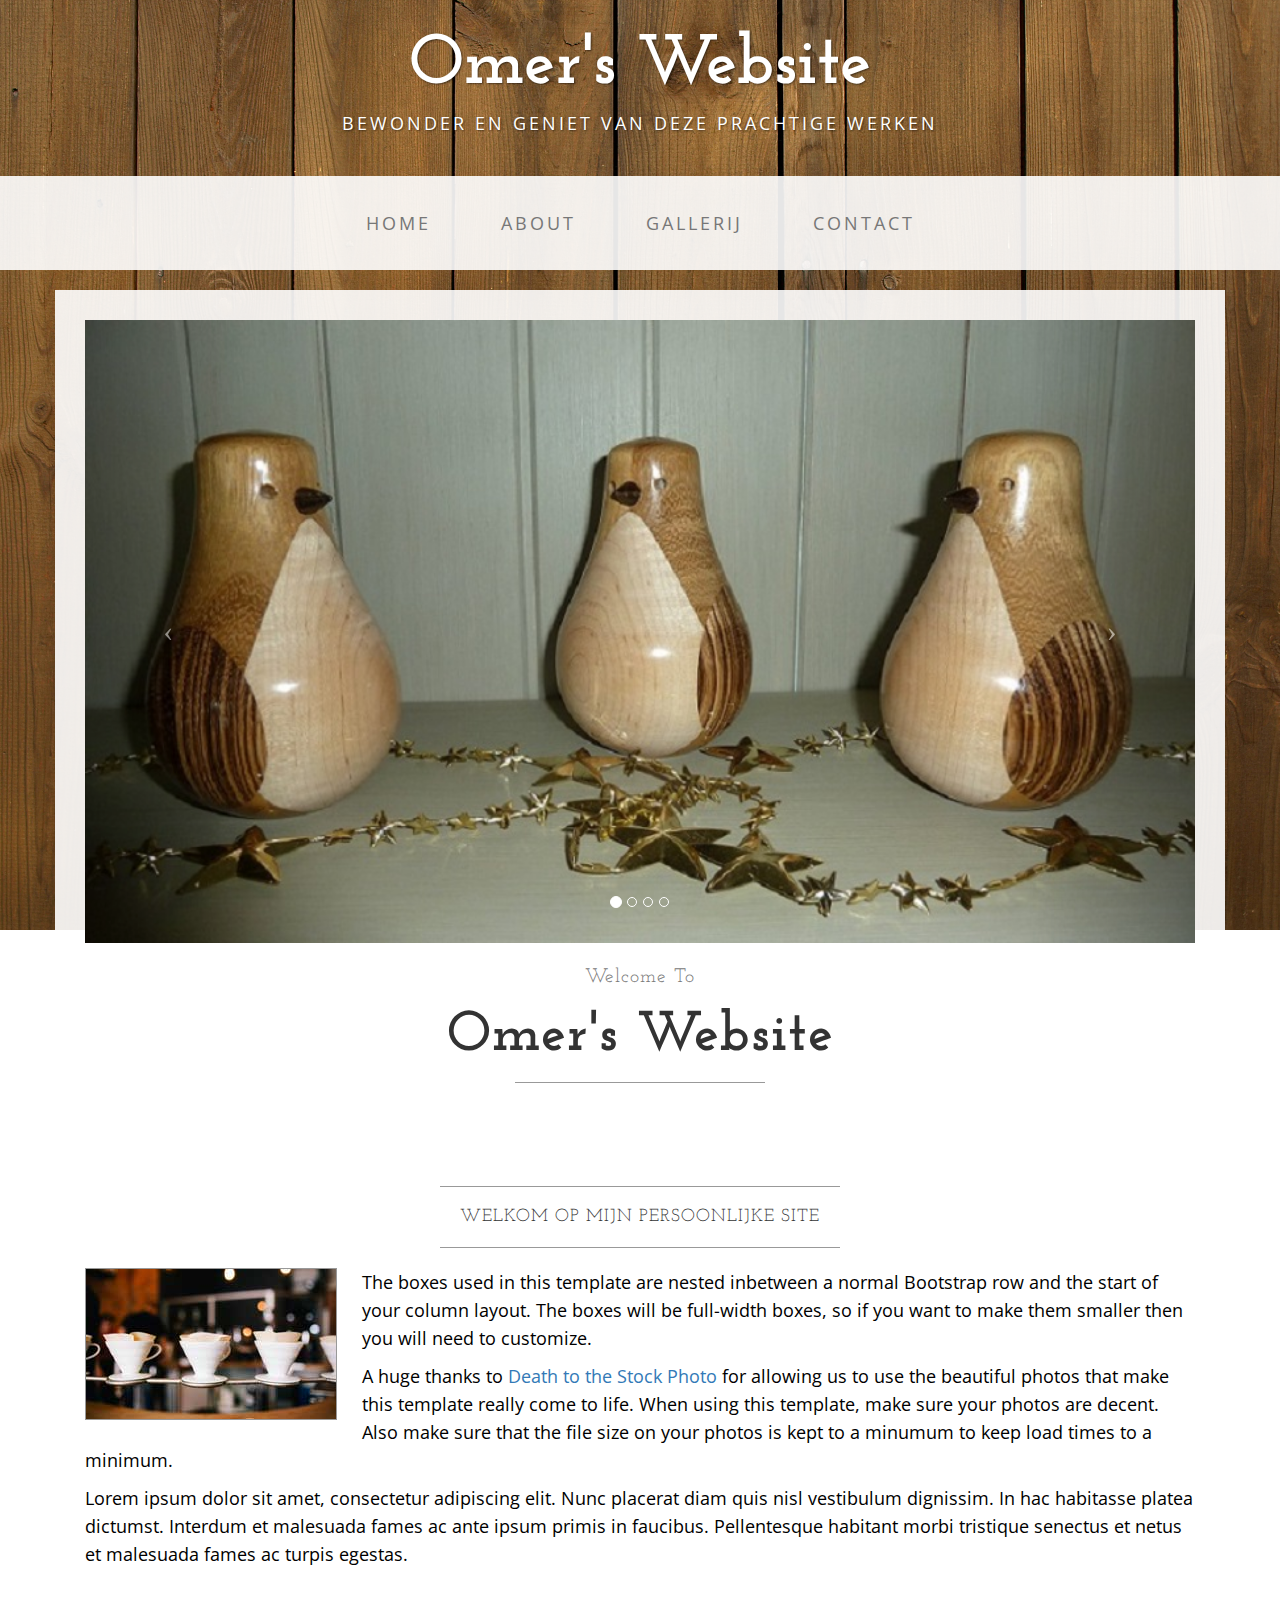
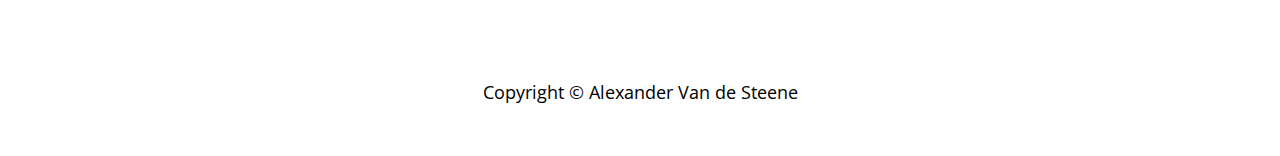
<file: index.html>
<!DOCTYPE html>
<html lang="en">

<head>

    <meta charset="utf-8">
    <meta http-equiv="X-UA-Compatible" content="IE=edge">
    <meta name="viewport" content="width=device-width, initial-scale=1">
    <meta name="description" content="">
    <meta name="author" content="">

    <title>Omer's website</title>

    <!-- Bootstrap Core CSS -->
    <link href="css/bootstrap.min.css" rel="stylesheet">

    <!-- Custom CSS -->
    <link href="css/business-casual.css" rel="stylesheet">

    <!-- Fonts -->
    <link href="http://fonts.googleapis.com/css?family=Open+Sans:300italic,400italic,600italic,700italic,800italic,400,300,600,700,800" rel="stylesheet" type="text/css">
    <link href="http://fonts.googleapis.com/css?family=Josefin+Slab:100,300,400,600,700,100italic,300italic,400italic,600italic,700italic" rel="stylesheet" type="text/css">

    <!-- HTML5 Shim and Respond.js IE8 support of HTML5 elements and media queries -->
    <!-- WARNING: Respond.js doesn't work if you view the page via file:// -->
    <!--[if lt IE 9]>
        <script src="https://oss.maxcdn.com/libs/html5shiv/3.7.0/html5shiv.js"></script>
        <script src="https://oss.maxcdn.com/libs/respond.js/1.4.2/respond.min.js"></script>
    <![endif]-->

</head>

<body>

    <div class="brand">Omer's Website</div>
    <div class="address-bar">bewonder en geniet van deze prachtige werken</div>

    <!-- Navigation -->
    <nav class="navbar navbar-default" role="navigation">
        <div class="container">
            <!-- Brand and toggle get grouped for better mobile display -->
            <div class="navbar-header">
                <button type="button" class="navbar-toggle" data-toggle="collapse" data-target="#bs-example-navbar-collapse-1">
                    <span class="sr-only">Toggle navigation</span>
                    <span class="icon-bar"></span>
                    <span class="icon-bar"></span>
                    <span class="icon-bar"></span>
                </button>
                <!-- navbar-brand is hidden on larger screens, but visible when the menu is collapsed -->
                <a class="navbar-brand" href="index.html">Omer's Website</a>
            </div>
            <!-- Collect the nav links, forms, and other content for toggling -->
            <div class="collapse navbar-collapse" id="bs-example-navbar-collapse-1">
                <ul class="nav navbar-nav">
                    <li>
                        <a href="index.html">Home</a>
                    </li>
                    <li>
                        <a href="about.html">About</a>
                    </li>
                    <li>
                        <a href="blog.html">Gallerij</a>
                    </li>
                    <li>
                        <a href="contact.html">Contact</a>
                    </li>
                </ul>
            </div>
            <!-- /.navbar-collapse -->
        </div>
        <!-- /.container -->
    </nav>

    <div class="container">

        <div class="row">
            <div class="box">
                <div class="col-lg-12 text-center">
                    <div id="carousel-example-generic" class="carousel slide">
                        <!-- Indicators -->
                        <ol class="carousel-indicators hidden-xs">
                            <li data-target="#carousel-example-generic" data-slide-to="0" class="active"></li>
                            <li data-target="#carousel-example-generic" data-slide-to="1"></li>
                            <li data-target="#carousel-example-generic" data-slide-to="2"></li>
                            <li data-target="#carousel-example-generic" data-slide-to="3"></li>
                        </ol>

                        <!-- Wrapper for slides -->
                        <div class="carousel-inner">
                            <div class="item active">
                                <img class="img-responsive img-full" src="img/vogels.jpg" alt="">
                            </div>
                            <div class="item">
                                <img class="img-responsive img-full" src="img/kerstboom.jpg" alt="">
                            </div>
                            <div class="item">
                                <img class="img-responsive img-full" src="img/vogels2.jpg" alt="">
                            </div>
                            <div class="item">
                                <img class="img-responsive img-full" src="img/paddestoel.jpg" alt="">
                            </div>
                        </div>

                        <!-- Controls -->
                        <a class="left carousel-control" href="#carousel-example-generic" data-slide="prev">
                            <span class="icon-prev"></span>
                        </a>
                        <a class="right carousel-control" href="#carousel-example-generic" data-slide="next">
                            <span class="icon-next"></span>
                        </a>
                    </div>
                    <h2 class="brand-before">
                        <small>Welcome to</small>
                    </h2>
                    <h1 class="brand-name">Omer's website</h1>
                    <hr class="tagline-divider">
                    
                </div>
            </div>
        </div>

        <div class="row">
            <div class="box">
                <div class="col-lg-12">
                    <hr>
                    <h2 class="intro-text text-center">Welkom op mijn persoonlijke site
                    </h2>
                    <hr>
                    <img class="img-responsive img-border img-left" src="img/intro-pic.jpg" alt="">
                    <hr class="visible-xs">
                    <p>The boxes used in this template are nested inbetween a normal Bootstrap row and the start of your column layout. The boxes will be full-width boxes, so if you want to make them smaller then you will need to customize.</p>
                    <p>A huge thanks to <a href="http://join.deathtothestockphoto.com/" target="_blank">Death to the Stock Photo</a> for allowing us to use the beautiful photos that make this template really come to life. When using this template, make sure your photos are decent. Also make sure that the file size on your photos is kept to a minumum to keep load times to a minimum.</p>
                    <p>Lorem ipsum dolor sit amet, consectetur adipiscing elit. Nunc placerat diam quis nisl vestibulum dignissim. In hac habitasse platea dictumst. Interdum et malesuada fames ac ante ipsum primis in faucibus. Pellentesque habitant morbi tristique senectus et netus et malesuada fames ac turpis egestas.</p>
                </div>
            </div>
        </div>
    </div>
    <!-- /.container -->

    <footer>
        <div class="container">
            <div class="row">
                <div class="col-lg-12 text-center">
                    <p>Copyright &copy; Alexander Van de Steene</p>
                </div>
            </div>
        </div>
    </footer>

    <!-- jQuery -->
    <script src="js/jquery.js"></script>

    <!-- Bootstrap Core JavaScript -->
    <script src="js/bootstrap.min.js"></script>

    <!-- Script to Activate the Carousel -->
    <script>
    $('.carousel').carousel({
        interval: 5000 //changes the speed
    })
    </script>

</body>

</html>
</file>
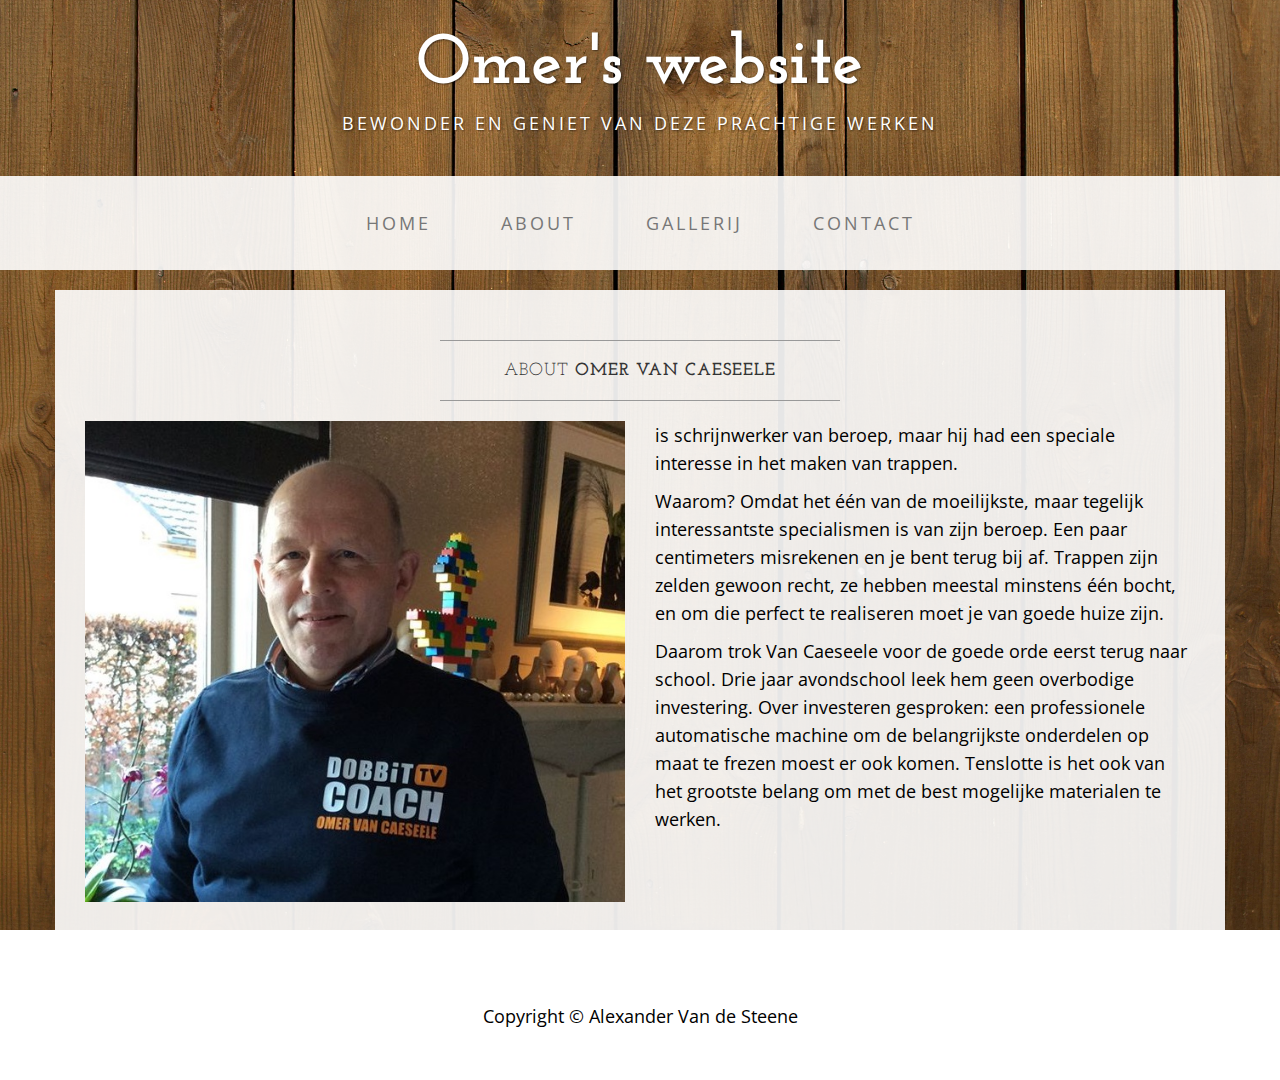
<file: about.html>
<!DOCTYPE html>
<html lang="en">

<head>

    <meta charset="utf-8">
    <meta http-equiv="X-UA-Compatible" content="IE=edge">
    <meta name="viewport" content="width=device-width, initial-scale=1">
    <meta name="description" content="">
    <meta name="author" content="">

    <title>Omer's website</title>

    <!-- Bootstrap Core CSS -->
    <link href="css/bootstrap.min.css" rel="stylesheet">

    <!-- Custom CSS -->
    <link href="css/business-casual.css" rel="stylesheet">

    <!-- Fonts -->
    <link href="http://fonts.googleapis.com/css?family=Open+Sans:300italic,400italic,600italic,700italic,800italic,400,300,600,700,800" rel="stylesheet" type="text/css">
    <link href="http://fonts.googleapis.com/css?family=Josefin+Slab:100,300,400,600,700,100italic,300italic,400italic,600italic,700italic" rel="stylesheet" type="text/css">

    <!-- HTML5 Shim and Respond.js IE8 support of HTML5 elements and media queries -->
    <!-- WARNING: Respond.js doesn't work if you view the page via file:// -->
    <!--[if lt IE 9]>
        <script src="https://oss.maxcdn.com/libs/html5shiv/3.7.0/html5shiv.js"></script>
        <script src="https://oss.maxcdn.com/libs/respond.js/1.4.2/respond.min.js"></script>
    <![endif]-->

</head>

<body>

    <div class="brand">Omer's website</div>
    <div class="address-bar">bewonder en geniet van deze prachtige werken</div>

    <!-- Navigation -->
    <nav class="navbar navbar-default" role="navigation">
        <div class="container">
            <!-- Brand and toggle get grouped for better mobile display -->
            <div class="navbar-header">
                <button type="button" class="navbar-toggle" data-toggle="collapse" data-target="#bs-example-navbar-collapse-1">
                    <span class="sr-only">Toggle navigation</span>
                    <span class="icon-bar"></span>
                    <span class="icon-bar"></span>
                    <span class="icon-bar"></span>
                </button>
                <!-- navbar-brand is hidden on larger screens, but visible when the menu is collapsed -->
                <a class="navbar-brand" href="index.html">Omer's website</a>
            </div>
            <!-- Collect the nav links, forms, and other content for toggling -->
            <div class="collapse navbar-collapse" id="bs-example-navbar-collapse-1">
                <ul class="nav navbar-nav">
                    <li>
                        <a href="index.html">Home</a>
                    </li>
                    <li>
                        <a href="about.html">About</a>
                    </li>
                    <li>
                        <a href="blog.html">Gallerij</a>
                    </li>
                    <li>
                        <a href="contact.html">Contact</a>
                    </li>
                </ul>
            </div>
            <!-- /.navbar-collapse -->
        </div>
        <!-- /.container -->
    </nav>

    <div class="container">

        <div class="row">
            <div class="box">
                <div class="col-lg-12">
                    <hr>
                    <h2 class="intro-text text-center">About
                        <strong>Omer Van Caeseele</strong>
                    </h2>
                    <hr>
                </div>
                <div class="col-md-6">
                    <img class="img-responsive img-border-left" src="img/omer.jpg" alt="">
                </div>
                <div class="col-md-6">
                    <p>is schrijnwerker van beroep, maar hij had een speciale interesse in het maken van trappen.</p>
                    <p>Waarom? Omdat het één van de moeilijkste, maar tegelijk interessantste specialismen is van zijn beroep. Een paar centimeters misrekenen en je bent terug bij af. Trappen zijn zelden gewoon recht, ze hebben meestal minstens één bocht, en om die perfect te realiseren moet je van goede huize zijn.</p>
                    <p>Daarom trok Van Caeseele voor de goede orde eerst terug naar school. Drie jaar avondschool leek hem geen overbodige investering.   Over investeren gesproken: een professionele automatische machine om de belangrijkste onderdelen op maat te frezen moest er ook komen. Tenslotte is het ook van het grootste belang om met de best mogelijke materialen te werken. </p>
                </div>
                <div class="clearfix"></div>
            </div>
        </div>
    </div>

    <footer>
        <div class="container">
            <div class="row">
                <div class="col-lg-12 text-center">
                    <p>Copyright &copy; Alexander Van de Steene</p>
                </div>
            </div>
        </div>
    </footer>

    <!-- jQuery -->
    <script src="js/jquery.js"></script>

    <!-- Bootstrap Core JavaScript -->
    <script src="js/bootstrap.min.js"></script>

</body>

</html>
</file>
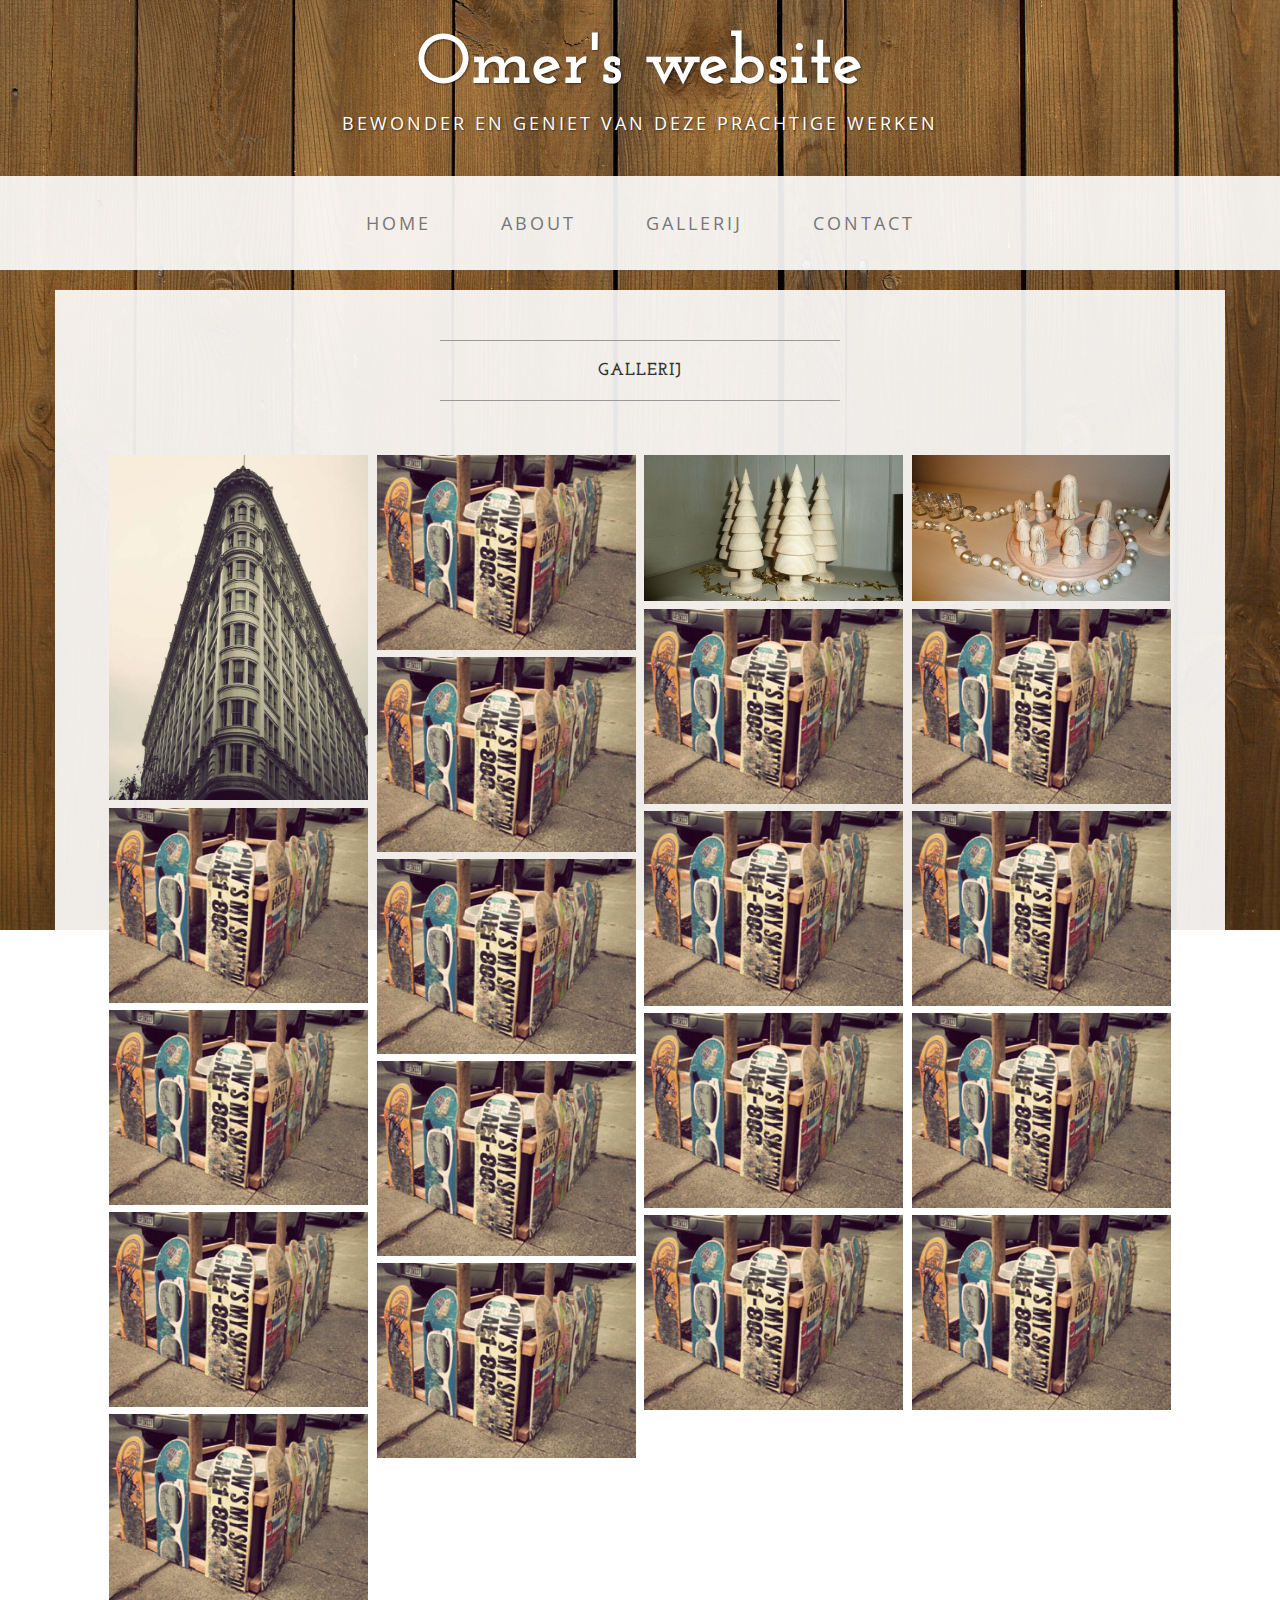
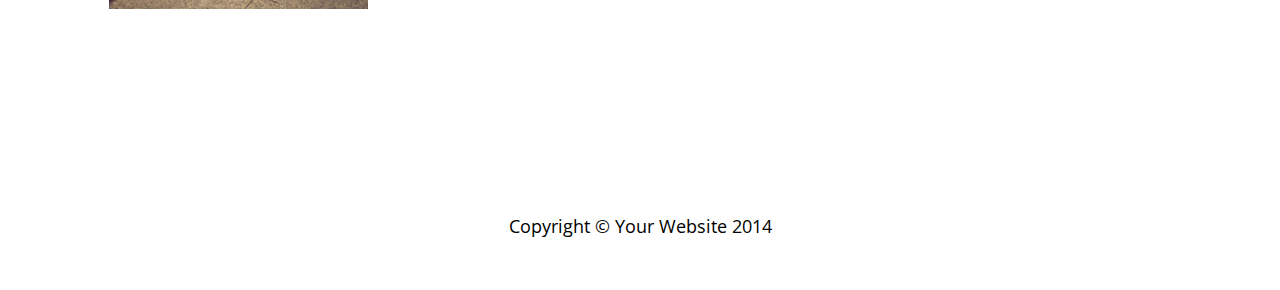
<file: blog.html>
<!DOCTYPE html>
<html lang="en">

<head>

    <meta charset="utf-8">
    <meta http-equiv="X-UA-Compatible" content="IE=edge">
    <meta name="viewport" content="width=device-width, initial-scale=1">
    <meta name="description" content="">
    <meta name="author" content="">

    <title>Omer's website</title>

    <!-- Bootstrap Core CSS -->
    <link href="css/bootstrap.min.css" rel="stylesheet">

    <!-- Custom CSS -->
    <link href="css/business-casual.css" rel="stylesheet">
    <link rel="stylesheet" type="text/css" href="css/style.css"/>
    <script src="js/modernizr.custom.70736.js"></script>
    <noscript><link rel="stylesheet" type="text/css" href="css/noJS.css"/></noscript>

    <!-- Fonts -->
    <link href="http://fonts.googleapis.com/css?family=Open+Sans:300italic,400italic,600italic,700italic,800italic,400,300,600,700,800" rel="stylesheet" type="text/css">
    <link href="http://fonts.googleapis.com/css?family=Josefin+Slab:100,300,400,600,700,100italic,300italic,400italic,600italic,700italic" rel="stylesheet" type="text/css">

    <!-- HTML5 Shim and Respond.js IE8 support of HTML5 elements and media queries -->
    <!-- WARNING: Respond.js doesn't work if you view the page via file:// -->
    <!--[if lt IE 9]>
        <script src="https://oss.maxcdn.com/libs/html5shiv/3.7.0/html5shiv.js"></script>
        <script src="https://oss.maxcdn.com/libs/respond.js/1.4.2/respond.min.js"></script>
    <![endif]-->

</head>

<body>

    <div class="brand">Omer's website</div>
    <div class="address-bar">bewonder en geniet van deze prachtige werken</div>

    <!-- Navigation -->
    <nav class="navbar navbar-default" role="navigation">
        <div class="container">
            <!-- Brand and toggle get grouped for better mobile display -->
            <div class="navbar-header">
                <button type="button" class="navbar-toggle" data-toggle="collapse" data-target="#bs-example-navbar-collapse-1">
                    <span class="sr-only">Toggle navigation</span>
                    <span class="icon-bar"></span>
                    <span class="icon-bar"></span>
                    <span class="icon-bar"></span>
                </button>
                <!-- navbar-brand is hidden on larger screens, but visible when the menu is collapsed -->
                <a class="navbar-brand" href="index.html">Omer's website</a>
            </div>
            <!-- Collect the nav links, forms, and other content for toggling -->
            <div class="collapse navbar-collapse" id="bs-example-navbar-collapse-1">
                <ul class="nav navbar-nav">
                    <li>
                        <a href="index.html">Home</a>
                    </li>
                    <li>
                        <a href="about.html">About</a>
                    </li>
                    <li>
                        <a href="blog.html">Gallerij</a>
                    </li>
                    <li>
                        <a href="contact.html">Contact</a>
                    </li>
                </ul>
            </div>
            <!-- /.navbar-collapse -->
        </div>
        <!-- /.container -->
    </nav>

    <div class="container">

        <div class="row">
            <div class="box">
                <div class="col-lg-12">
                    <hr>
                    <h2 class="intro-text text-center">
                        <strong>Gallerij</strong>
                    </h2>
                    <hr>
                </div>
                <div class="col-lg-12 text-center">
                    <div class="main">

                <div class="gamma-container gamma-loading" id="gamma-container">

                    <ul class="gamma-gallery">

                        <li>
                            <div data-alt="img03" data-description="<h3>Sky high</h3>" data-max-width="1800" data-max-height="1350">
                                <div data-src="images/large/1.jpg" data-min-width="1300"></div>
                                <div data-src="images/large/1.jpg" data-min-width="1000"></div>
                                <div data-src="images/large/1.jpg" data-min-width="700"></div>
                                <div data-src="images/large/1.jpg" data-min-width="300"></div>
                                <div data-src="images/large/1.jpg" data-min-width="200"></div>
                                <div data-src="images/large/1.jpg" data-min-width="140"></div>
                                <div data-src="images/large/1.jpg"></div>
                                <noscript>
                                    <img src="images/xsmall/3.jpg" alt="img03"/>
                                </noscript>
                            </div>
                        </li>
                        <li>
                            <div data-alt="img03" data-description="<h3>Sky high</h3>" data-max-width="1800" data-max-height="1350">
                                <div data-src="images/xxxlarge/3.jpg" data-min-width="1300"></div>
                                <div data-src="images/xxlarge/3.jpg" data-min-width="1000"></div>
                                <div data-src="images/xlarge/3.jpg" data-min-width="700"></div>
                                <div data-src="images/large/3.jpg" data-min-width="300"></div>
                                <div data-src="images/medium/3.jpg" data-min-width="200"></div>
                                <div data-src="images/small/3.jpg" data-min-width="140"></div>
                                <div data-src="images/xsmall/3.jpg"></div>
                                <noscript>
                                    <img src="images/xsmall/3.jpg" alt="img03"/>
                                </noscript>
                            </div>
                        </li>
                        <li>
                            <div data-alt="img03" data-description="<h3>Sky high</h3>" data-max-width="1800" data-max-height="1350">
                                <div data-src="img/kerstboom.jpg" data-min-width="1300"></div>
                                <div data-src="img/kerstboom.jpg" data-min-width="1000"></div>
                                <div data-src="img/kerstboom.jpg" data-min-width="700"></div>
                                <div data-src="img/kerstboom.jpg" data-min-width="300"></div>
                                <div data-src="img/kerstboom.jpg" data-min-width="200"></div>
                                <div data-src="img/kerstboom.jpg" data-min-width="140"></div>
                                <div data-src="img/kerstboom.jpg"></div>
                                <noscript>
                                    <img src="images/xsmall/3.jpg" alt="img03"/>
                                </noscript>
                            </div>
                        </li>
                        <li>
                            <div data-alt="img03" data-description="<h3>Sky high</h3>" data-max-width="1800" data-max-height="1350">
                                <div data-src="img/paddestoel.jpg" data-min-width="1300"></div>
                                <div data-src="img/paddestoel.jpg" data-min-width="1000"></div>
                                <div data-src="img/paddestoel.jpg" data-min-width="700"></div>
                                <div data-src="img/paddestoel.jpg" data-min-width="300"></div>
                                <div data-src="img/paddestoel.jpg" data-min-width="200"></div>
                                <div data-src="img/paddestoel.jpg" data-min-width="140"></div>
                                <div data-src="img/paddestoel.jpg"></div>
                                <noscript>
                                    <img src="img/paddestoel.jpg" alt="img03"/>
                                </noscript>
                            </div>
                        </li>
                        <li>
                            <div data-alt="img03" data-description="<h3>Sky high</h3>" data-max-width="1800" data-max-height="1350">
                                <div data-src="images/xxxlarge/3.jpg" data-min-width="1300"></div>
                                <div data-src="images/xxlarge/3.jpg" data-min-width="1000"></div>
                                <div data-src="images/xlarge/3.jpg" data-min-width="700"></div>
                                <div data-src="images/large/3.jpg" data-min-width="300"></div>
                                <div data-src="images/medium/3.jpg" data-min-width="200"></div>
                                <div data-src="images/small/3.jpg" data-min-width="140"></div>
                                <div data-src="images/xsmall/3.jpg"></div>
                                <noscript>
                                    <img src="images/xsmall/3.jpg" alt="img03"/>
                                </noscript>
                            </div>
                        </li>
                        <li>
                            <div data-alt="img03" data-description="<h3>Sky high</h3>" data-max-width="1800" data-max-height="1350">
                                <div data-src="images/xxxlarge/3.jpg" data-min-width="1300"></div>
                                <div data-src="images/xxlarge/3.jpg" data-min-width="1000"></div>
                                <div data-src="images/xlarge/3.jpg" data-min-width="700"></div>
                                <div data-src="images/large/3.jpg" data-min-width="300"></div>
                                <div data-src="images/medium/3.jpg" data-min-width="200"></div>
                                <div data-src="images/small/3.jpg" data-min-width="140"></div>
                                <div data-src="images/xsmall/3.jpg"></div>
                                <noscript>
                                    <img src="images/xsmall/3.jpg" alt="img03"/>
                                </noscript>
                            </div>
                        </li>
                        <li>
                            <div data-alt="img03" data-description="<h3>Sky high</h3>" data-max-width="1800" data-max-height="1350">
                                <div data-src="images/xxxlarge/3.jpg" data-min-width="1300"></div>
                                <div data-src="images/xxlarge/3.jpg" data-min-width="1000"></div>
                                <div data-src="images/xlarge/3.jpg" data-min-width="700"></div>
                                <div data-src="images/large/3.jpg" data-min-width="300"></div>
                                <div data-src="images/medium/3.jpg" data-min-width="200"></div>
                                <div data-src="images/small/3.jpg" data-min-width="140"></div>
                                <div data-src="images/xsmall/3.jpg"></div>
                                <noscript>
                                    <img src="images/xsmall/3.jpg" alt="img03"/>
                                </noscript>
                            </div>
                        </li>
                        <li>
                            <div data-alt="img03" data-description="<h3>Sky high</h3>" data-max-width="1800" data-max-height="1350">
                                <div data-src="images/xxxlarge/3.jpg" data-min-width="1300"></div>
                                <div data-src="images/xxlarge/3.jpg" data-min-width="1000"></div>
                                <div data-src="images/xlarge/3.jpg" data-min-width="700"></div>
                                <div data-src="images/large/3.jpg" data-min-width="300"></div>
                                <div data-src="images/medium/3.jpg" data-min-width="200"></div>
                                <div data-src="images/small/3.jpg" data-min-width="140"></div>
                                <div data-src="images/xsmall/3.jpg"></div>
                                <noscript>
                                    <img src="images/xsmall/3.jpg" alt="img03"/>
                                </noscript>
                            </div>
                        </li>
                        <li>
                            <div data-alt="img03" data-description="<h3>Sky high</h3>" data-max-width="1800" data-max-height="1350">
                                <div data-src="images/xxxlarge/3.jpg" data-min-width="1300"></div>
                                <div data-src="images/xxlarge/3.jpg" data-min-width="1000"></div>
                                <div data-src="images/xlarge/3.jpg" data-min-width="700"></div>
                                <div data-src="images/large/3.jpg" data-min-width="300"></div>
                                <div data-src="images/medium/3.jpg" data-min-width="200"></div>
                                <div data-src="images/small/3.jpg" data-min-width="140"></div>
                                <div data-src="images/xsmall/3.jpg"></div>
                                <noscript>
                                    <img src="images/xsmall/3.jpg" alt="img03"/>
                                </noscript>
                            </div>
                        </li>
                        <li>
                            <div data-alt="img03" data-description="<h3>Sky high</h3>" data-max-width="1800" data-max-height="1350">
                                <div data-src="images/xxxlarge/3.jpg" data-min-width="1300"></div>
                                <div data-src="images/xxlarge/3.jpg" data-min-width="1000"></div>
                                <div data-src="images/xlarge/3.jpg" data-min-width="700"></div>
                                <div data-src="images/large/3.jpg" data-min-width="300"></div>
                                <div data-src="images/medium/3.jpg" data-min-width="200"></div>
                                <div data-src="images/small/3.jpg" data-min-width="140"></div>
                                <div data-src="images/xsmall/3.jpg"></div>
                                <noscript>
                                    <img src="images/xsmall/3.jpg" alt="img03"/>
                                </noscript>
                            </div>
                        </li>
                        <li>
                            <div data-alt="img03" data-description="<h3>Sky high</h3>" data-max-width="1800" data-max-height="1350">
                                <div data-src="images/xxxlarge/3.jpg" data-min-width="1300"></div>
                                <div data-src="images/xxlarge/3.jpg" data-min-width="1000"></div>
                                <div data-src="images/xlarge/3.jpg" data-min-width="700"></div>
                                <div data-src="images/large/3.jpg" data-min-width="300"></div>
                                <div data-src="images/medium/3.jpg" data-min-width="200"></div>
                                <div data-src="images/small/3.jpg" data-min-width="140"></div>
                                <div data-src="images/xsmall/3.jpg"></div>
                                <noscript>
                                    <img src="images/xsmall/3.jpg" alt="img03"/>
                                </noscript>
                            </div>
                        </li>
                        <li>
                            <div data-alt="img03" data-description="<h3>Sky high</h3>" data-max-width="1800" data-max-height="1350">
                                <div data-src="images/xxxlarge/3.jpg" data-min-width="1300"></div>
                                <div data-src="images/xxlarge/3.jpg" data-min-width="1000"></div>
                                <div data-src="images/xlarge/3.jpg" data-min-width="700"></div>
                                <div data-src="images/large/3.jpg" data-min-width="300"></div>
                                <div data-src="images/medium/3.jpg" data-min-width="200"></div>
                                <div data-src="images/small/3.jpg" data-min-width="140"></div>
                                <div data-src="images/xsmall/3.jpg"></div>
                                <noscript>
                                    <img src="images/xsmall/3.jpg" alt="img03"/>
                                </noscript>
                            </div>
                        </li>
                        <li>
                            <div data-alt="img03" data-description="<h3>Sky high</h3>" data-max-width="1800" data-max-height="1350">
                                <div data-src="images/xxxlarge/3.jpg" data-min-width="1300"></div>
                                <div data-src="images/xxlarge/3.jpg" data-min-width="1000"></div>
                                <div data-src="images/xlarge/3.jpg" data-min-width="700"></div>
                                <div data-src="images/large/3.jpg" data-min-width="300"></div>
                                <div data-src="images/medium/3.jpg" data-min-width="200"></div>
                                <div data-src="images/small/3.jpg" data-min-width="140"></div>
                                <div data-src="images/xsmall/3.jpg"></div>
                                <noscript>
                                    <img src="images/xsmall/3.jpg" alt="img03"/>
                                </noscript>
                            </div>
                        </li>
                        <li>
                            <div data-alt="img03" data-description="<h3>Sky high</h3>" data-max-width="1800" data-max-height="1350">
                                <div data-src="images/xxxlarge/3.jpg" data-min-width="1300"></div>
                                <div data-src="images/xxlarge/3.jpg" data-min-width="1000"></div>
                                <div data-src="images/xlarge/3.jpg" data-min-width="700"></div>
                                <div data-src="images/large/3.jpg" data-min-width="300"></div>
                                <div data-src="images/medium/3.jpg" data-min-width="200"></div>
                                <div data-src="images/small/3.jpg" data-min-width="140"></div>
                                <div data-src="images/xsmall/3.jpg"></div>
                                <noscript>
                                    <img src="images/xsmall/3.jpg" alt="img03"/>
                                </noscript>
                            </div>
                        </li>
                        <li>
                            <div data-alt="img03" data-description="<h3>Sky high</h3>" data-max-width="1800" data-max-height="1350">
                                <div data-src="images/xxxlarge/3.jpg" data-min-width="1300"></div>
                                <div data-src="images/xxlarge/3.jpg" data-min-width="1000"></div>
                                <div data-src="images/xlarge/3.jpg" data-min-width="700"></div>
                                <div data-src="images/large/3.jpg" data-min-width="300"></div>
                                <div data-src="images/medium/3.jpg" data-min-width="200"></div>
                                <div data-src="images/small/3.jpg" data-min-width="140"></div>
                                <div data-src="images/xsmall/3.jpg"></div>
                                <noscript>
                                    <img src="images/xsmall/3.jpg" alt="img03"/>
                                </noscript>
                            </div>
                        </li>
                        <li>
                            <div data-alt="img03" data-description="<h3>Sky high</h3>" data-max-width="1800" data-max-height="1350">
                                <div data-src="images/xxxlarge/3.jpg" data-min-width="1300"></div>
                                <div data-src="images/xxlarge/3.jpg" data-min-width="1000"></div>
                                <div data-src="images/xlarge/3.jpg" data-min-width="700"></div>
                                <div data-src="images/large/3.jpg" data-min-width="300"></div>
                                <div data-src="images/medium/3.jpg" data-min-width="200"></div>
                                <div data-src="images/small/3.jpg" data-min-width="140"></div>
                                <div data-src="images/xsmall/3.jpg"></div>
                                <noscript>
                                    <img src="images/xsmall/3.jpg" alt="img03"/>
                                </noscript>
                            </div>
                        </li>
                        <li>
                            <div data-alt="img03" data-description="<h3>Sky high</h3>" data-max-width="1800" data-max-height="1350">
                                <div data-src="images/xxxlarge/3.jpg" data-min-width="1300"></div>
                                <div data-src="images/xxlarge/3.jpg" data-min-width="1000"></div>
                                <div data-src="images/xlarge/3.jpg" data-min-width="700"></div>
                                <div data-src="images/large/3.jpg" data-min-width="300"></div>
                                <div data-src="images/medium/3.jpg" data-min-width="200"></div>
                                <div data-src="images/small/3.jpg" data-min-width="140"></div>
                                <div data-src="images/xsmall/3.jpg"></div>
                                <noscript>
                                    <img src="images/xsmall/3.jpg" alt="img03"/>
                                </noscript>
                            </div>
                        </li>
                        <li>
                            <div data-alt="img03" data-description="<h3>Sky high</h3>" data-max-width="1800" data-max-height="1350">
                                <div data-src="images/xxxlarge/3.jpg" data-min-width="1300"></div>
                                <div data-src="images/xxlarge/3.jpg" data-min-width="1000"></div>
                                <div data-src="images/xlarge/3.jpg" data-min-width="700"></div>
                                <div data-src="images/large/3.jpg" data-min-width="300"></div>
                                <div data-src="images/medium/3.jpg" data-min-width="200"></div>
                                <div data-src="images/small/3.jpg" data-min-width="140"></div>
                                <div data-src="images/xsmall/3.jpg"></div>
                                <noscript>
                                    <img src="images/xsmall/3.jpg" alt="img03"/>
                                </noscript>
                            </div>
                        </li>
                        <li>
                            <div data-alt="img03" data-description="<h3>Sky high</h3>" data-max-width="1800" data-max-height="1350">
                                <div data-src="images/xxxlarge/3.jpg" data-min-width="1300"></div>
                                <div data-src="images/xxlarge/3.jpg" data-min-width="1000"></div>
                                <div data-src="images/xlarge/3.jpg" data-min-width="700"></div>
                                <div data-src="images/large/3.jpg" data-min-width="300"></div>
                                <div data-src="images/medium/3.jpg" data-min-width="200"></div>
                                <div data-src="images/small/3.jpg" data-min-width="140"></div>
                                <div data-src="images/xsmall/3.jpg"></div>
                                <noscript>
                                    <img src="images/xsmall/3.jpg" alt="img03"/>
                                </noscript>
                            </div>
                        </li>
                        <li>
                            <div data-alt="img03" data-description="<h3>Sky high</h3>" data-max-width="1800" data-max-height="1350">
                                <div data-src="images/xxxlarge/3.jpg" data-min-width="1300"></div>
                                <div data-src="images/xxlarge/3.jpg" data-min-width="1000"></div>
                                <div data-src="images/xlarge/3.jpg" data-min-width="700"></div>
                                <div data-src="images/large/3.jpg" data-min-width="300"></div>
                                <div data-src="images/medium/3.jpg" data-min-width="200"></div>
                                <div data-src="images/small/3.jpg" data-min-width="140"></div>
                                <div data-src="images/xsmall/3.jpg"></div>
                                <noscript>
                                    <img src="images/xsmall/3.jpg" alt="img03"/>
                                </noscript>
                            </div>
                        </li>
                    </ul>

                    <div class="gamma-overlay"></div>

                
                </div>

            </div><!--/main-->
                </div>
            </div>
        </div>

    </div>
    <!-- /.container -->

    <footer>
        <div class="container">
            <div class="row">
                <div class="col-lg-12 text-center">
                    <p>Copyright &copy; Your Website 2014</p>
                </div>
            </div>
        </div>
    </footer>

    <!-- jQuery -->
    <script src="js/jquery.js"></script>

    <!-- Bootstrap Core JavaScript -->
    <script src="js/bootstrap.min.js"></script>

    <!--jqeury plugins-->
    <script src="https://ajax.googleapis.com/ajax/libs/jquery/1.8.2/jquery.min.js"></script>
    <script src="js/jquery.masonry.min.js"></script>
    <script src="js/jquery.history.js"></script>
    <script src="js/js-url.min.js"></script>
    <script src="js/jquerypp.custom.js"></script>
    <script src="js/gamma.js"></script>

    <script type="text/javascript">
            
            $(function() {

                var GammaSettings = {
                        // order is important!
                        viewport : [ {
                            width : 1200,
                            columns : 5
                        }, {
                            width : 900,
                            columns : 4
                        }, {
                            width : 500,
                            columns : 3
                        }, { 
                            width : 320,
                            columns : 2
                        }, { 
                            width : 0,
                            columns : 2
                        } ]
                };

                Gamma.init( GammaSettings );

            });

        </script>

</body>

</html>
</file>
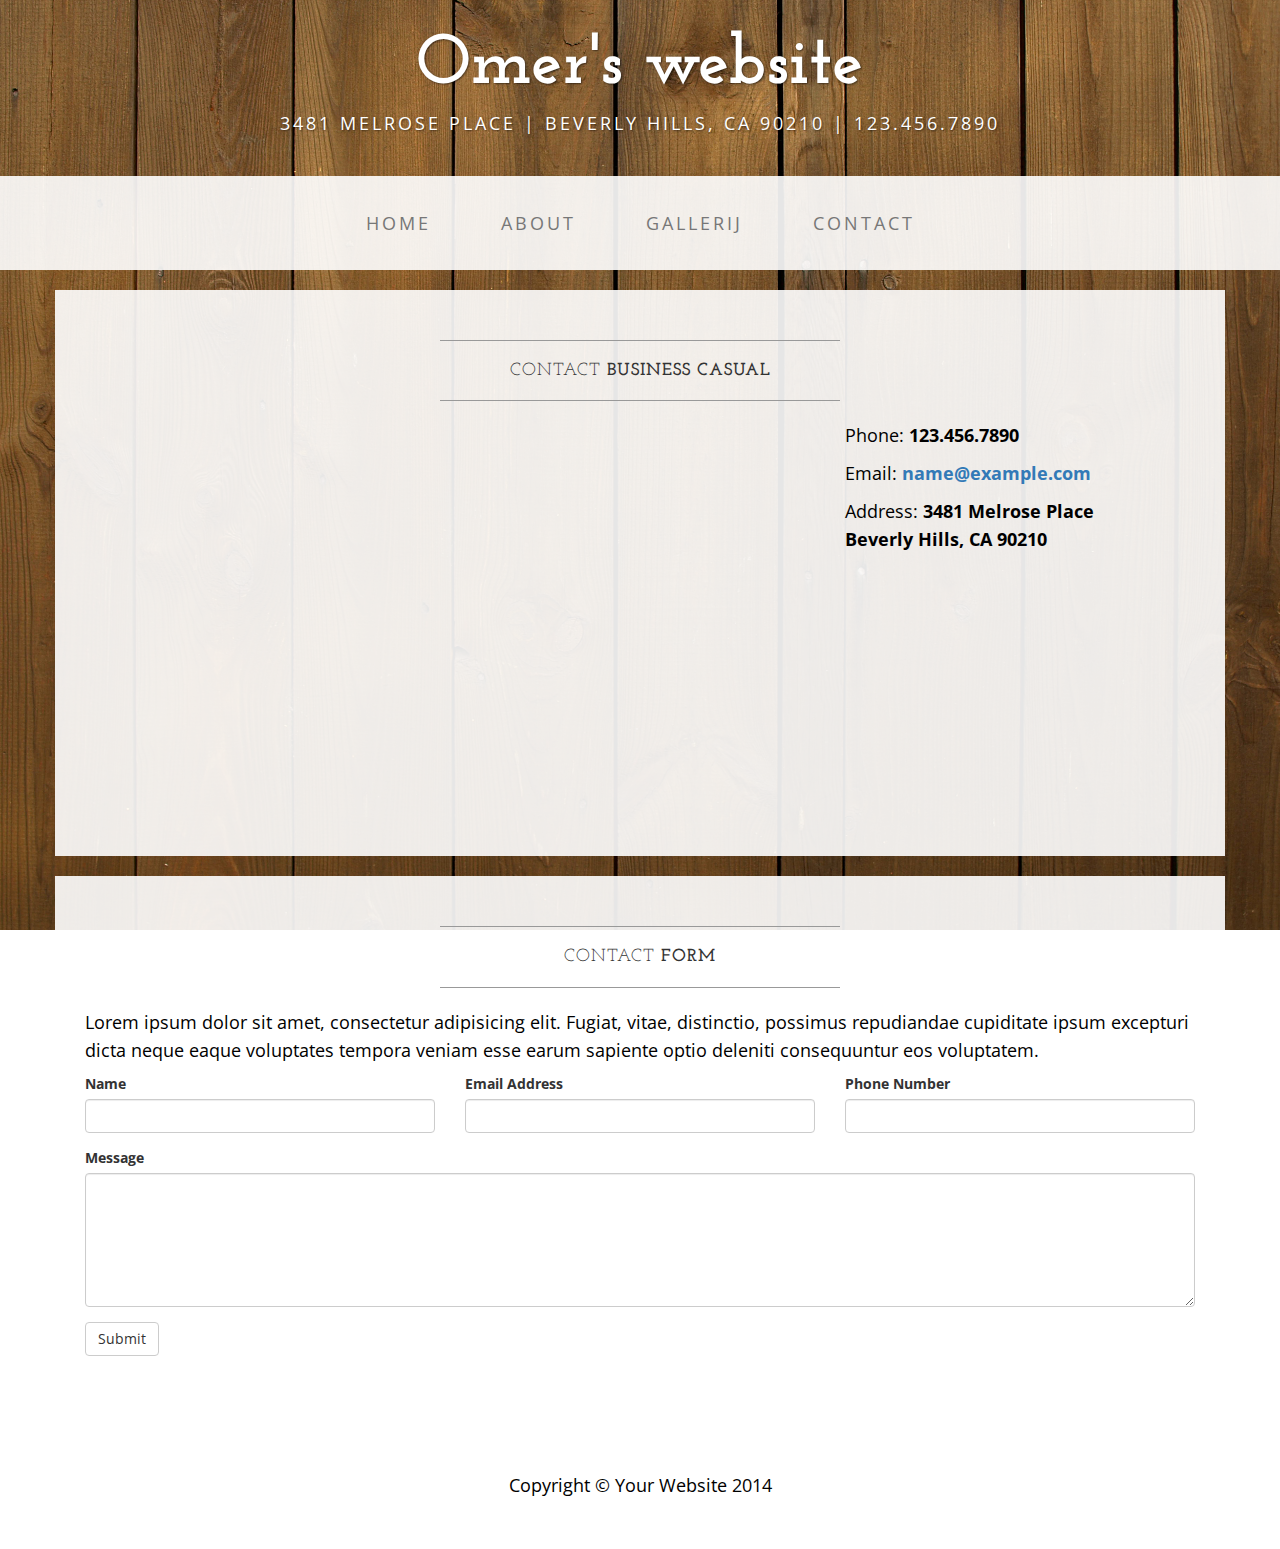
<file: contact.html>
<!DOCTYPE html>
<html lang="en">

<head>

    <meta charset="utf-8">
    <meta http-equiv="X-UA-Compatible" content="IE=edge">
    <meta name="viewport" content="width=device-width, initial-scale=1">
    <meta name="description" content="">
    <meta name="author" content="">

    <title>Omer's website</title>

    <!-- Bootstrap Core CSS -->
    <link href="css/bootstrap.min.css" rel="stylesheet">

    <!-- Custom CSS -->
    <link href="css/business-casual.css" rel="stylesheet">

    <!-- Fonts -->
    <link href="http://fonts.googleapis.com/css?family=Open+Sans:300italic,400italic,600italic,700italic,800italic,400,300,600,700,800" rel="stylesheet" type="text/css">
    <link href="http://fonts.googleapis.com/css?family=Josefin+Slab:100,300,400,600,700,100italic,300italic,400italic,600italic,700italic" rel="stylesheet" type="text/css">

    <!-- HTML5 Shim and Respond.js IE8 support of HTML5 elements and media queries -->
    <!-- WARNING: Respond.js doesn't work if you view the page via file:// -->
    <!--[if lt IE 9]>
        <script src="https://oss.maxcdn.com/libs/html5shiv/3.7.0/html5shiv.js"></script>
        <script src="https://oss.maxcdn.com/libs/respond.js/1.4.2/respond.min.js"></script>
    <![endif]-->

</head>

<body>

    <div class="brand">Omer's website</div>
    <div class="address-bar">3481 Melrose Place | Beverly Hills, CA 90210 | 123.456.7890</div>

    <!-- Navigation -->
    <nav class="navbar navbar-default" role="navigation">
        <div class="container">
            <!-- Brand and toggle get grouped for better mobile display -->
            <div class="navbar-header">
                <button type="button" class="navbar-toggle" data-toggle="collapse" data-target="#bs-example-navbar-collapse-1">
                    <span class="sr-only">Toggle navigation</span>
                    <span class="icon-bar"></span>
                    <span class="icon-bar"></span>
                    <span class="icon-bar"></span>
                </button>
                <!-- navbar-brand is hidden on larger screens, but visible when the menu is collapsed -->
                <a class="navbar-brand" href="index.html">Omer's website</a>
            </div>
            <!-- Collect the nav links, forms, and other content for toggling -->
            <div class="collapse navbar-collapse" id="bs-example-navbar-collapse-1">
                <ul class="nav navbar-nav">
                    <li>
                        <a href="index.html">Home</a>
                    </li>
                    <li>
                        <a href="about.html">About</a>
                    </li>
                    <li>
                        <a href="blog.html">Gallerij</a>
                    </li>
                    <li>
                        <a href="contact.html">Contact</a>
                    </li>
                </ul>
            </div>
            <!-- /.navbar-collapse -->
        </div>
        <!-- /.container -->
    </nav>

    <div class="container">

        <div class="row">
            <div class="box">
                <div class="col-lg-12">
                    <hr>
                    <h2 class="intro-text text-center">Contact
                        <strong>business casual</strong>
                    </h2>
                    <hr>
                </div>
                <div class="col-md-8">
                    <!-- Embedded Google Map using an iframe - to select your location find it on Google maps and paste the link as the iframe src. If you want to use the Google Maps API instead then have at it! -->
                    <iframe width="100%" height="400" frameborder="0" scrolling="no" marginheight="0" marginwidth="0" src="http://maps.google.com/maps?hl=en&amp;ie=UTF8&amp;ll=37.0625,-95.677068&amp;spn=56.506174,79.013672&amp;t=m&amp;z=4&amp;output=embed"></iframe>
                </div>
                <div class="col-md-4">
                    <p>Phone:
                        <strong>123.456.7890</strong>
                    </p>
                    <p>Email:
                        <strong><a href="mailto:name@example.com">name@example.com</a></strong>
                    </p>
                    <p>Address:
                        <strong>3481 Melrose Place
                            <br>Beverly Hills, CA 90210</strong>
                    </p>
                </div>
                <div class="clearfix"></div>
            </div>
        </div>

        <div class="row">
            <div class="box">
                <div class="col-lg-12">
                    <hr>
                    <h2 class="intro-text text-center">Contact
                        <strong>form</strong>
                    </h2>
                    <hr>
                    <p>Lorem ipsum dolor sit amet, consectetur adipisicing elit. Fugiat, vitae, distinctio, possimus repudiandae cupiditate ipsum excepturi dicta neque eaque voluptates tempora veniam esse earum sapiente optio deleniti consequuntur eos voluptatem.</p>
                    <form role="form">
                        <div class="row">
                            <div class="form-group col-lg-4">
                                <label>Name</label>
                                <input type="text" class="form-control">
                            </div>
                            <div class="form-group col-lg-4">
                                <label>Email Address</label>
                                <input type="email" class="form-control">
                            </div>
                            <div class="form-group col-lg-4">
                                <label>Phone Number</label>
                                <input type="tel" class="form-control">
                            </div>
                            <div class="clearfix"></div>
                            <div class="form-group col-lg-12">
                                <label>Message</label>
                                <textarea class="form-control" rows="6"></textarea>
                            </div>
                            <div class="form-group col-lg-12">
                                <input type="hidden" name="save" value="contact">
                                <button type="submit" class="btn btn-default">Submit</button>
                            </div>
                        </div>
                    </form>
                </div>
            </div>
        </div>

    </div>
    <!-- /.container -->

    <footer>
        <div class="container">
            <div class="row">
                <div class="col-lg-12 text-center">
                    <p>Copyright &copy; Your Website 2014</p>
                </div>
            </div>
        </div>
    </footer>

    <!-- jQuery -->
    <script src="js/jquery.js"></script>

    <!-- Bootstrap Core JavaScript -->
    <script src="js/bootstrap.min.js"></script>

</body>

</html>
</file>
<file: css/style.css>
@import url('demo.css');

/* Entypo Icon Font */

/* Gamma Gallery Style */

.gamma-container {
	min-height: 200px;
}

.gamma-gallery {
	list-style-type: none;
	padding: 0;
	margin: 0;
	width: 100%;
	position: relative;
}

/* http://nicolasgallagher.com/micro-clearfix-hack/ */
.gamma-gallery:before,
.gamma-gallery:after {
    content: " ";
    display: table;
}

.gamma-gallery:after {
    clear: both;
}

/**
 * For IE 6/7 only
 * Include this rule to trigger hasLayout and contain floats.
.gamma-gallery {
    *zoom: 1;
}
 */

.gamma-gallery li {
	display: block;
	position: relative;
	cursor: pointer;
	float: left;
	padding: 4px;
}

.gamma-gallery li img {
	max-width: 100%;
	width: auto;
	height: auto;
	display: block;
}

.gamma-description {
	background: #fff;
	background: rgba(255, 255, 255, 0.6);
	position: absolute;
	top: 20px;
	left: 20px;
	bottom: 20px;
	right: 20px;
	text-align: center;
	-ms-filter:"progid:DXImageTransform.Microsoft.Alpha(Opacity=0)";
	filter: alpha(opacity=0);
	opacity: 0;
	-webkit-transition: opacity 0.4s ease-in-out;
	-moz-transition: opacity 0.4s ease-in-out;
	-ms-transition: opacity 0.4s ease-in-out;
	-o-transition: opacity 0.4s ease-in-out;
	transition: opacity 0.4s ease-in-out;
}

.no-touch .gamma-gallery li:hover .gamma-description {
	-ms-filter:"progid:DXImageTransform.Microsoft.Alpha(Opacity=80)";
	filter: alpha(opacity=80);
	opacity: 1;
}
 
.gamma-description:before {
	content: '';
	height: 100%;
}

.gamma-description:before,
.gamma-description h3 {
	display: inline-block;
	vertical-align: middle;
}

.gamma-description h3 {
	width: 100%;
	padding: 0 20px;
	font-weight: 400;
	text-transform: uppercase;
	font-size: 16px;
	letter-spacing: 2px;
}

.gamma-buttons {
	position: absolute;
	top: 10px;
	right: 10px;
	z-index: 10001;
}

.gamma-buttons button {
	float: left;
	background: #333;
	color: #fff;
	display: block;
	width: 30px;
	height: 30px;
	font-size: 14px;
	margin-left: 5px;
	cursor: pointer;
	border: none;
	outline: none;
}

.gamma-buttons button:before,
.gamma-nav span:before {
	font-family: 'entypo-selected';
	font-style: normal;
	font-weight: normal;
	speak: none;
	display: block;
	text-align: center;
	opacity: 0.7;
	outline: none;
}

.no-touch .gamma-buttons button:hover {
	background: #666;
}

button.gamma-btn-close:before {
	content: '\2715';
}

button.gamma-btn-ssplay:before {
	content: '\25b6';
}

button.gamma-btn-sspause:before {
	content: '\2389';
}

.gamma-single-view {
	position: fixed;
	top: 0;
	left: 0;
	width: 100%;
	height: 100%;	
	z-index: 10000;
	text-align: center;
	display:none;
}

.gamma-overlay {
	background: #000;
	position: fixed;
	top: 0;
	left: 0;
	width: 100%;
	height: 100%;
	opacity: 0;
	display: none;
	z-index: 9999;
}

.gamma-single-view img {
	position: absolute;
	cursor: pointer;
}

.gamma-description-wrapper {
	background: rgba(0,0,0,0.7);
	position: absolute;
	bottom: 0px;
	left: 0px;
	right: 0px;
	z-index: 10;
	padding: 5px 0;
}

.gamma-single-view .gamma-description {
	background: transparent;
	position: relative;
	bottom: auto;
	left: auto;
	right: auto;
	top: auto;
}

.gamma-single-view .gamma-description h3 {
	font-size: 15px;
	padding: 5px 0;
	color: #fff;
}

.gamma-nav span {
	position: absolute;
	display: block;
	width: 20px;
	height: 38px;
	top: 50%;
	margin-top: -19px;
	left: 20px;
	cursor: pointer;
	text-align: center;
	-webkit-transition: all 0.3s ease;
	-moz-transition: all 0.3s ease;
	-ms-transition: all 0.3s ease;
	-o-transition: all 0.3s ease;
	transition: all 0.3s ease;
}

.gamma-nav span.gamma-next {
	left: auto;
	right: 20px;
}

.gamma-nav span:before {
	color: #fff;
	opacity: 0.7;
	font-size: 40px;
}

.gamma-nav span:hover:before {
	opacity: 1;
}

.gamma-nav span:before {
	display: block;
	margin: 0;
	width: auto;
}

.gamma-nav span.gamma-prev:before {
	content: '\e75d';
}

.gamma-nav span.gamma-next:before {
	content: '\e75e';
}

.gamma-img-fly {
	position: absolute;
	top: 0;
	left: 0;
	z-index: 99999;
}

/* Loaders */

.gamma-loading {
	background: transparent url(../images/loader_light.gif) no-repeat center center;
}

.gamma-single-view.gamma-loading {
	background: transparent url(../images/loader_dark.gif) no-repeat center center;
}


/* Make some things unselectable. Remove where selection is needed: */

.gamma-container img,
.gamma-nav span,
.gamma-buttons button,
.gamma-description-wrapper,
.gamma-description,
.gamma-description h3 {
	-webkit-touch-callout: none;
	-webkit-user-select: none;
	-khtml-user-select: none;
	-moz-user-select: none;
	-ms-user-select: none;
	user-select: none;
}

@media screen and (max-width: 750px) {

	.gamma-description {
		top: 10px;
		left: 10px;
		bottom: 10px;
		right: 10px;
	}

	.gamma-description h3 {
		font-size: 14px;
		padding: 0 5px;
	}

}

@media screen and (max-width: 500px) {

	.gamma-buttons {
		float: left;
		clear: both;
	}

}
</file>
<file: css/noJS.css>
.gamma-loading {
	background-image: none;
}
</file>
<file: css/business-casual.css>
/*!
 * Start Bootstrap - Business Casual Bootstrap Theme (http://startbootstrap.com)
 * Code licensed under the Apache License v2.0.
 * For details, see http://www.apache.org/licenses/LICENSE-2.0.
 */

body {
    font-family: "Open Sans","Helvetica Neue",Helvetica,Arial,sans-serif;
    background: url('../img/background.jpg') no-repeat center center fixed;
    -webkit-background-size: cover;
    -moz-background-size: cover;
    background-size: cover;
    -o-background-size: cover;
}

h1,
h2,
h3,
h4,
h5,
h6 {
    text-transform: uppercase;
    font-family: "Josefin Slab","Helvetica Neue",Helvetica,Arial,sans-serif;
    font-weight: 700;
    letter-spacing: 1px;
}

p {
    font-size: 1.25em;
    line-height: 1.6;
    color: #000;
}

hr {
    max-width: 400px;
    border-color: #999999;
}

.brand,
.address-bar {
    display: none;
}

.navbar-brand {
    text-transform: uppercase;
    font-weight: 900;
    letter-spacing: 2px;
}

.navbar-nav {
    text-transform: uppercase;
    font-weight: 400;
    letter-spacing: 3px;
}

.img-full {
    min-width: 100%;
}

.brand-before,
.brand-name {
    text-transform: capitalize;
}

.brand-before {
    margin: 15px 0;
}

.brand-name {
    margin: 0;
    font-size: 4em;
}

.tagline-divider {
    margin: 15px auto 3px;
    max-width: 250px;
    border-color: #999999;
}

.box {
    margin-bottom: 20px;
    padding: 30px 15px;
    background: #fff;
    background: rgba(255,255,255,0.9);
}

.intro-text {
    text-transform: uppercase;
    font-size: 1.25em;
    font-weight: 400;
    letter-spacing: 1px;
}

.img-border {
    float: none;
    margin: 0 auto 0;
    border: #999999 solid 1px;
}

.img-left {
    float: none;
    margin: 0 auto 0;
}

footer {
    background: #fff;
    background: rgba(255,255,255,0.9);
}

footer p {
    margin: 0;
    padding: 50px 0;
}

@media screen and (min-width:768px) {
    .brand {
        display: inherit;
        margin: 0;
        padding: 30px 0 10px;
        text-align: center;
        text-shadow: 1px 1px 2px rgba(0,0,0,0.5);
        font-family: "Josefin Slab","Helvetica Neue",Helvetica,Arial,sans-serif;
        font-size: 5em;
        font-weight: 700;
        line-height: normal;
        color: #fff;
    }

    .top-divider {
        margin-top: 0;
    }

    .img-left {
        float: left;
        margin-right: 25px;
    }

    .address-bar {
        display: inherit;
        margin: 0;
        padding: 0 0 40px;
        text-align: center;
        text-shadow: 1px 1px 2px rgba(0,0,0,0.5);
        text-transform: uppercase;
        font-size: 1.25em;
        font-weight: 400;
        letter-spacing: 3px;
        color: #fff;
    }

    .navbar {
        border-radius: 0;
    }

    .navbar-header {
        display: none;
    }

    .navbar {
        min-height: 0;
    }

    .navbar-default {
        border: none;
        background: #fff;
        background: rgba(255,255,255,0.9);
    }

    .nav>li>a {
        padding: 35px;
    }

    .navbar-nav>li>a {
        line-height: normal;
    }

    .navbar-nav {
        display: table;
        float: none;
        margin: 0 auto;
        table-layout: fixed;
        font-size: 1.25em;
    }
}

@media screen and (min-width:1200px) {
    .box:after {
        content: '';
        display: table;
        clear: both;
    }
}
</file>
